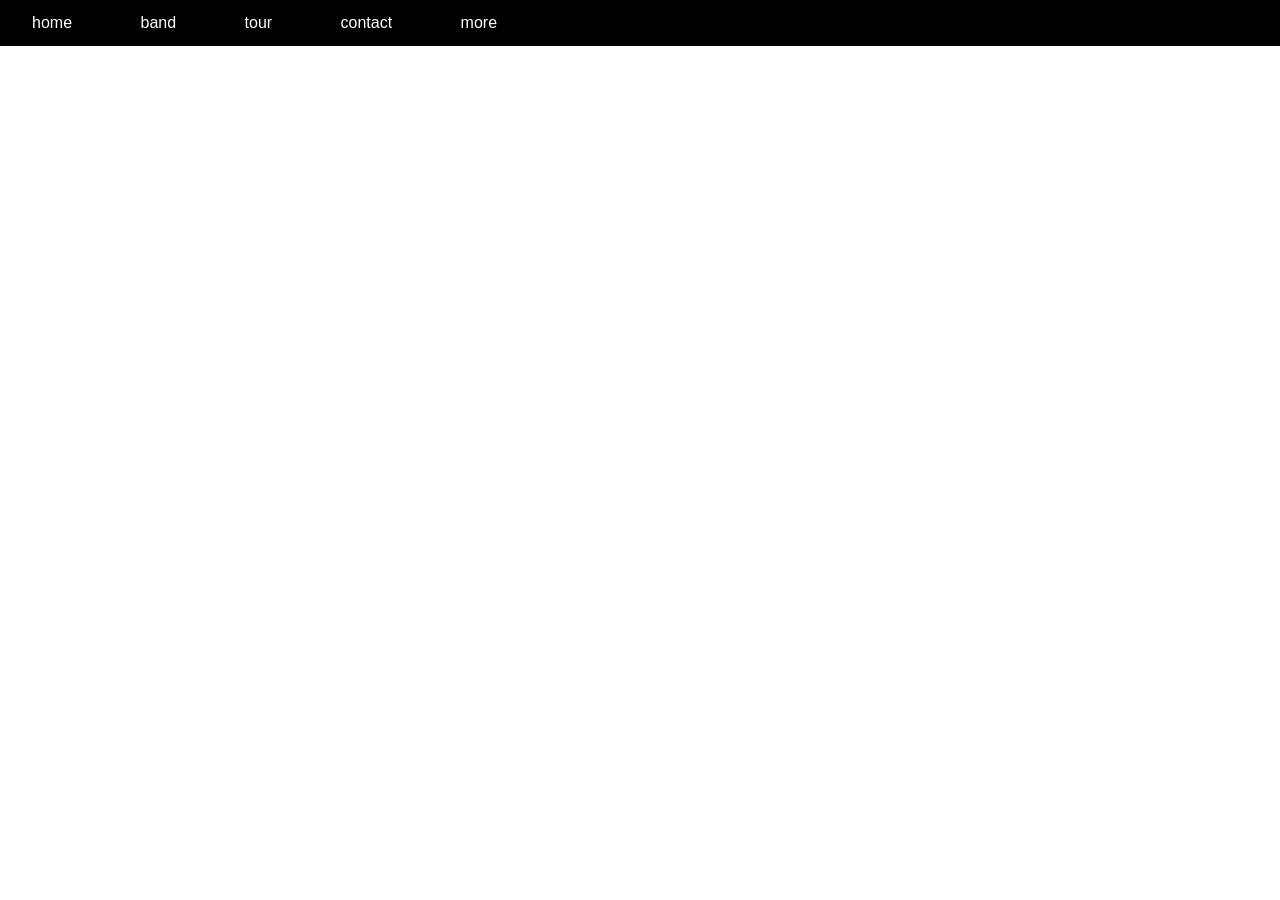
<file: index.html>
<!DOCTYPE html>
<html lang="en">
<head>
    <meta charset="UTF-8">
    <meta http-equiv="X-UA-Compatible" content="IE=edge">
    <meta name="viewport" content="width=device-width, initial-scale=1.0">
    <title>Document</title>
    <link rel="stylesheet" href="./assets/css/styles.css">
</head>
<body>
    <!-- Using emmet for fast coding -->
    <div id="main">
        <div id="header">
            <ul id="nav">
                <li><a href="">home</a></li>
                <li><a href="">band</a></li>
                <li><a href="">tour</a></li>
                <li><a href="">contact</a></li>
                <li><a href="">more</a></li>
            </ul>

        </div>

        <div id="slider">

        </div>

        <div id="content">

        </div>

        <div id="footer">


        </div>

    </div>
</body>
</html>
</file>
<file: assets/css/styles.css>
/* Need to reset CSS here */
/* Using emmet */
* {
    padding: 0;
    margin: 0;
    box-sizing: border-box;
}

html {
    font-family: Helvetica, sans-serif;
}

/*
    1. Vi tri : position
    2. Kich thuoc : width, height
    3. Mau sac : color
    4. Hinh dang ( tron, vuong, tam giac ) : shape
*/

#main {
    
}
#header {
    background-color: #000;
    height: 46px;
    
}

#nav li {
    display: inline-block;
}

#nav li a {
    color: #fff;
    text-decoration: none;
    display: inline-block;
    line-height: 46px;
    padding-left: 32px;
    padding-right: 32px;
}

/* Css for hover */
#nav li:hover a {
    color: #000;
    background-color: #ccc;
}
#slider {
    
}
#content {
    
}
#footer {
    
}
</file>
